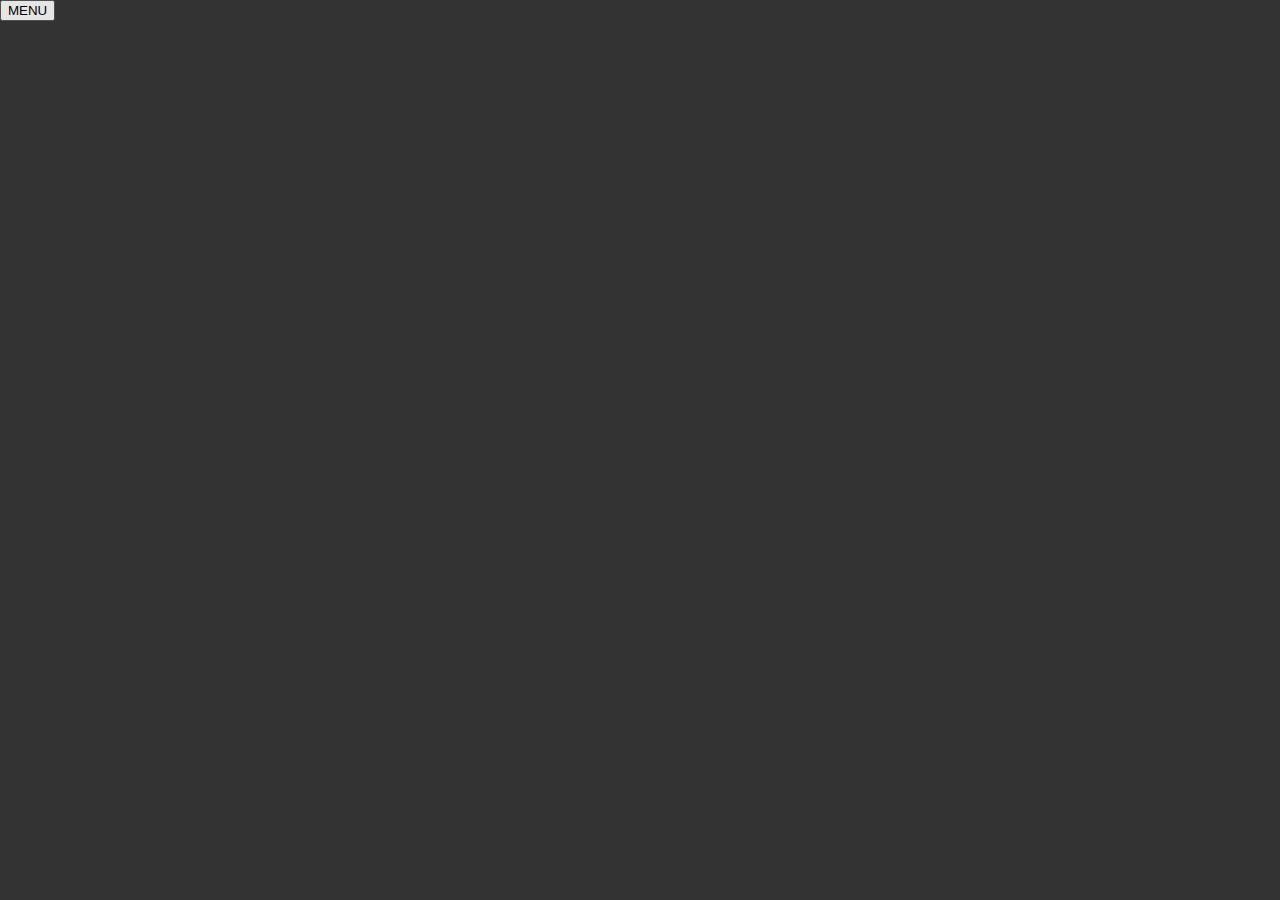
<file: vanilla.html>
<!DOCTYPE html>
<html lang="en">
<head>
    <meta charset="UTF-8">
    <meta name="viewport" content="width=device-width, initial-scale=1.0">
    <title>Document</title>
    <link rel="stylesheet" href="style.css">
    <script defer src="vanilla.js"></script>
</head>
<body>
    <button class="menu__open" >MENU</button>
    <aside id="menu" ref="menu">

        <div class="menu__header">
            <button class="menu__previous" >BACK</button>
            <div class="menu__logo">LOGO</div>
        </div>

        <div class="menu__container"></div> 
    
        <div class="menu__footer">
            <div class="menu__links">FOOTER</div>
        </div>
    </aside>
</body>
</html>
</file>
<file: style.css>
body {
    margin: 0;
    background-color: #333;
}


#menu {
    background-color: #999;
    width: 100%;
    height: 100%;
    position: fixed;
    top: 0;
    right: -100%;
    transition: all ease 250ms;
}

.menu--active {
    transform: translateX(-100%);
    transition: all ease 250ms;
}

.menu--hide .menu__footer{
    opacity: 0;
}
.menu__header {
    display: flex;
    justify-content: space-between;
}
.menu__previous {
    padding: 1rem;
}
.menu__links span,
.menu__links a
 {
    display: block;
}
.menu__links {
    padding: 1rem;
    border-bottom: #fff;
    display: block;
    position: relative;
    opacity: 1;
    transition: all ease 500ms;
    cursor: pointer;
}
.menu__links--loading {
    opacity: 0;
    transform: translateX(-10%);
    
}
.menu__links:hover {
    background-color: #eee;
}

.menu__links::before,
.menu__links::after {
    content: "";
    width: .5rem;
    position: absolute;
    border-bottom: 2px solid #000;
    right: 1rem;
    top: 50%;
}
.menu__links::before { transform: rotate(45deg) translate(-4px,0);}
.menu__links::after { transform: rotate(-45deg) translate(-4px,0);}

.menu__logo {
    width: 100px;
    height: 50px;
}


.list-move, 
.list-enter-active,
.list-leave-active {
  transition: all 0.5s ease;
}


.list-enter-from,
.list-leave-to {
    opacity: 0;

}


.list-leave-active {
  position: absolute;
  opacity: 0;
}
</file>
